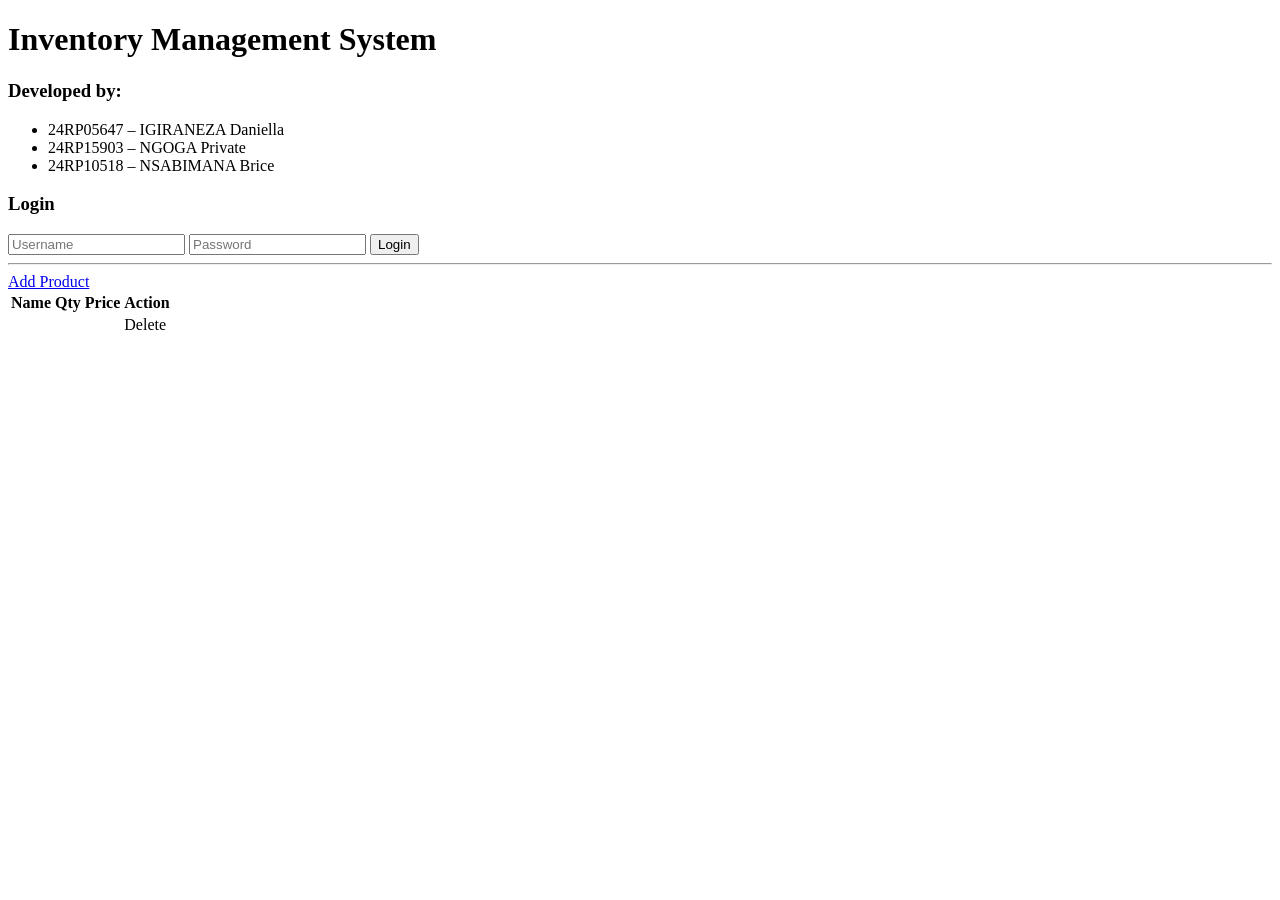
<file: target/classes/Templates/index.html>
<!DOCTYPE html>
<html xmlns:th="http://www.thymeleaf.org">
<head>
    <title>Inventory</title>
    <link rel="stylesheet" th:href="@{/css/style.css}">
</head>
<body>

<header>
    <h1>Inventory Management System</h1>
</header>

<div class="container">

    <div class="dev-list">
        <h3>Developed by:</h3>
        <ul>
            <li>24RP05647 – IGIRANEZA Daniella</li>
            <li>24RP15903 – NGOGA Private</li>
            <li>24RP10518 – NSABIMANA Brice</li>
        </ul>
    </div>

    <h3>Login</h3>
    <form method="post" action="/login">
        <input type="text" name="username" placeholder="Username">
        <input type="password" name="password" placeholder="Password">
        <button type="submit">Login</button>
    </form>

    <hr>

    <a href="/add" class="button">Add Product</a>

    <table>
        <tr>
            <th>Name</th>
            <th>Qty</th>
            <th>Price</th>
            <th>Action</th>
        </tr>

        <tr th:each="p : ${products}">
            <td th:text="${p.name}"></td>
            <td th:text="${p.quantity}"></td>
            <td th:text="${p.price}"></td>
            <td>
                <a th:href="@{/delete/{id}(id=${p.id})}" class="button">Delete</a>
            </td>
        </tr>
    </table>

</div>

</body>
</html>
</file>
